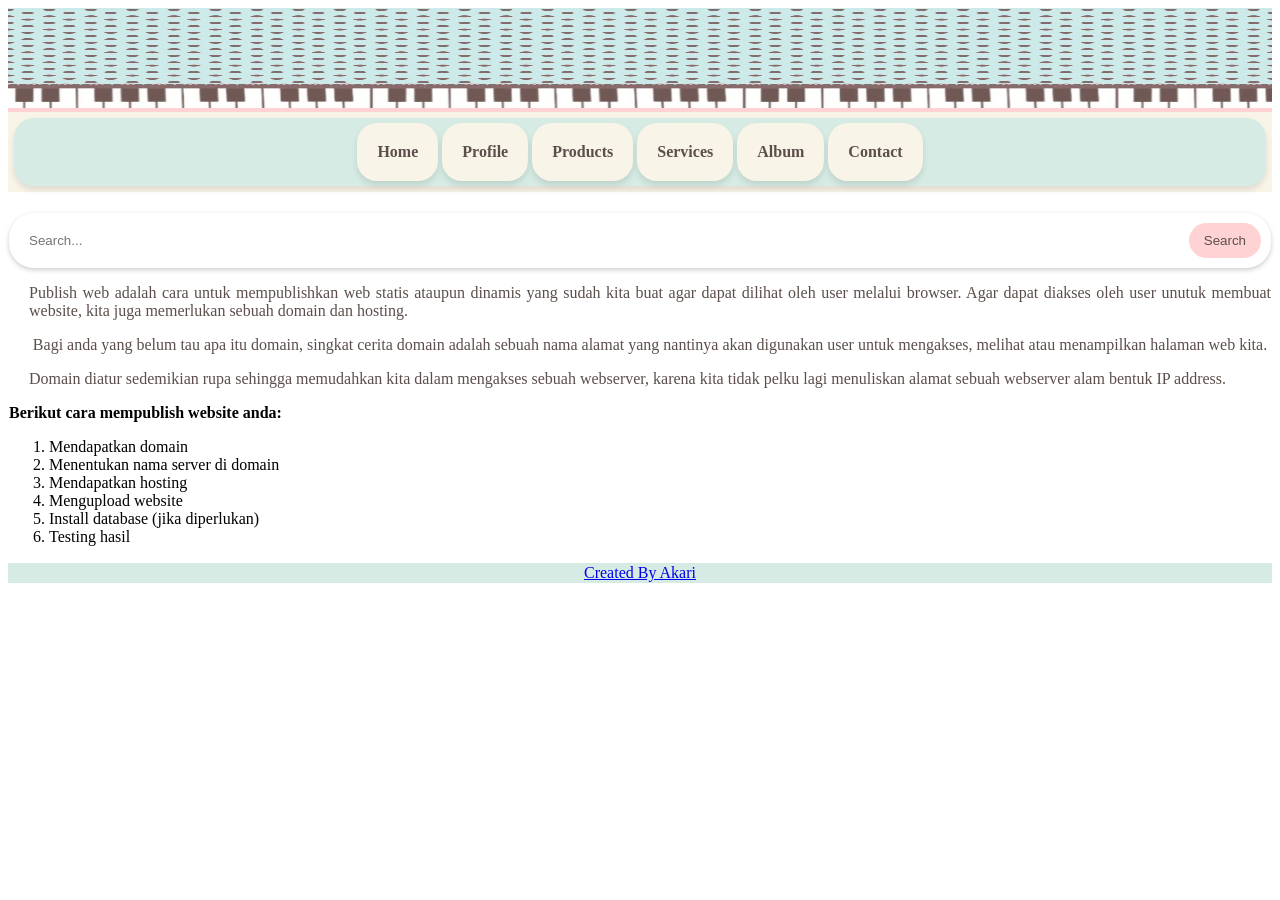
<file: index.html>
<!DOCTYPE html>
<html lang="en">

<head>
    <meta charset="UTF-8">
    <meta name="viewport" content="width=device-width, initial-scale=1.0">
    <title>Praktikum Website</title>
    <link rel="stylesheet" href="style.css">
</head>

<body>
    <table width="800" border="0" class="badan_tabel">
        <tr>
            <td colspan="2" class="header"><img src="polkadotsbg.jpg" width="100%" height="100"></td>
        </tr>
        <tr>
            <td colspan="2" bgcolor="#f8f4e8">
                <ul class="list_menu">
                    <li><a href="index.html">Home</a></li>
                    <li><a href="profile.html">Profile</a></li>
                    <li><a href="produk.html">Products</a></li>
                    <li><a href="cs.html">Services</a></li>
                    <li><a href="album.html">Album</a></li>
                    <li><a href="contact.html">Contact</a></li>
                </ul>
            </td>
        </tr>
        <tr>
            <td width="488">
                <div class="search-container">
                    <input type="text" placeholder="Search...">
                    <button type="submit">Search</button>
                </div>
                <p align="justify">Publish web adalah cara untuk mempublishkan web statis ataupun dinamis yang sudah
                    kita buat agar dapat dilihat oleh user melalui browser. Agar dapat diakses oleh user unutuk membuat
                    website, kita juga memerlukan sebuah domain dan hosting.</p>
                <p align="center">Bagi anda yang belum tau apa itu domain, singkat cerita domain adalah sebuah nama
                    alamat yang nantinya akan digunakan user untuk mengakses, melihat atau menampilkan halaman web kita.
                </p>
                <p align="left">Domain diatur sedemikian rupa sehingga memudahkan kita dalam mengakses sebuah webserver,
                    karena kita tidak pelku lagi menuliskan alamat sebuah webserver alam bentuk IP address.</p>
                <strong>Berikut cara mempublish website anda:</strong><br>
                <ol>
                    <li>Mendapatkan domain</li>
                    <li>Menentukan nama server di domain</li>
                    <li>Mendapatkan hosting</li>
                    <li>Mengupload website</li>
                    <li>Install database (jika diperlukan)</li>
                    <li>Testing hasil</li>
                </ol>
            </td>

        </tr>
        <tr>
            <td colspan="2" bgcolor="#d5ebe4">
                <center><a href="profile.html">Created By Akari</center>
            </td>
        </tr>
    </table>
</body>

</html>
</file>
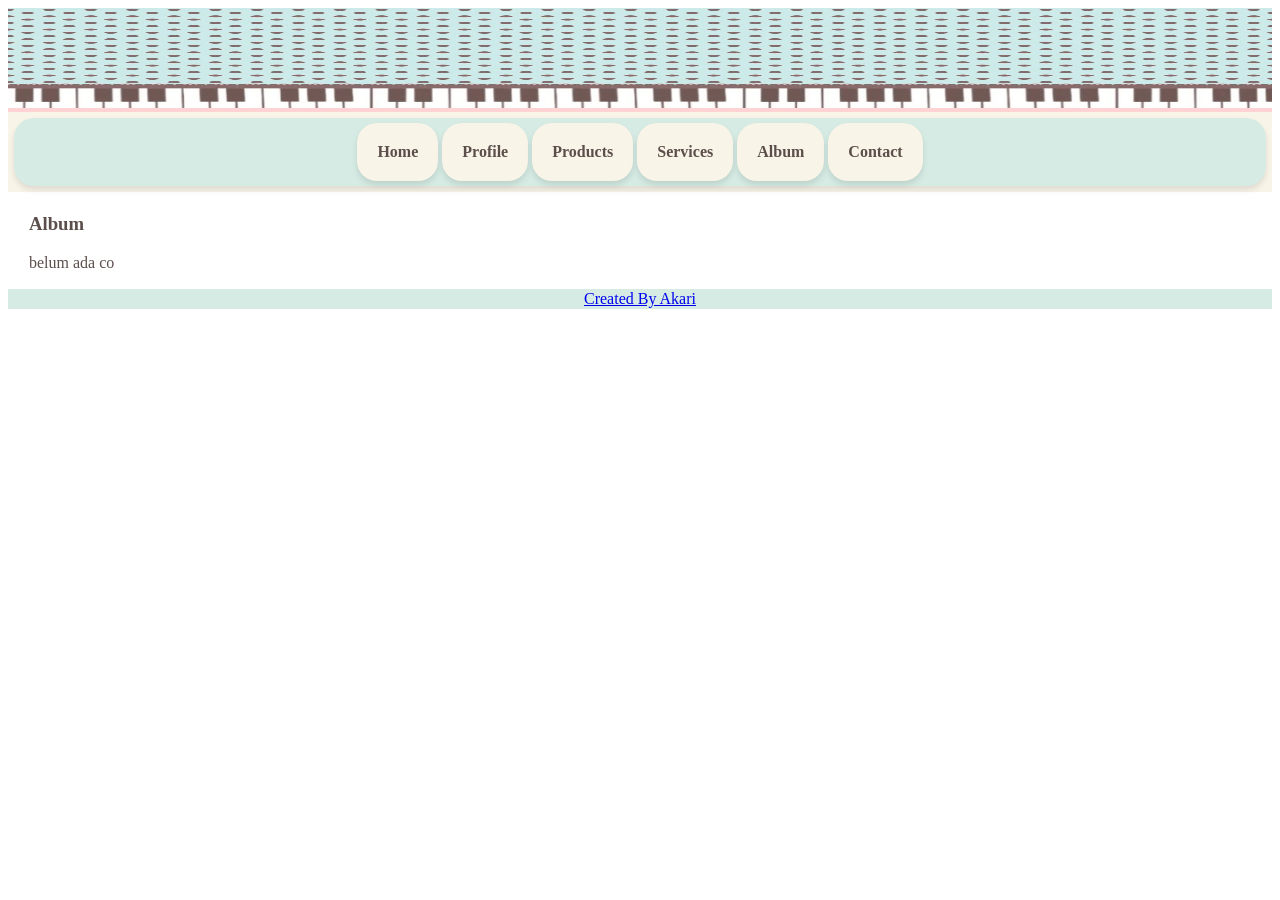
<file: album.html>
<!DOCTYPE html>
<html lang="en">

<head>
    <meta charset="UTF-8">
    <meta name="viewport" content="width=device-width, initial-scale=1.0">
    <title>Praktikum Website</title>
    <link rel="stylesheet" href="style.css">
</head>

<body>
    <table width="800" border="0" class="badan_tabel">
        <tr>
            <td colspan="2" class="header"><img src="polkadotsbg.jpg" width="100%" height="100"></td>
        </tr>
        <tr>
            <td colspan="2" bgcolor="#f8f4e8">
                <ul class="list_menu">
                    <li><a href="index.html">Home</a></li>
                    <li><a href="profile.html">Profile</a></li>
                    <li><a href="produk.html">Products</a></li>
                    <li><a href="cs.html">Services</a></li>
                    <li><a href="album.html">Album</a></li>
                    <li><a href="contact.html">Contact</a></li>
                </ul>
            </td>
        </tr>
        <tr>
            <td width="488">
                <h3>Album</h3>
                <p align="justify">belum ada co</p>

            </td>

        </tr>
        <tr>
            <td colspan="2" bgcolor="#d5ebe4">
                <center><a href="#">Created By Akari</center>
            </td>
        </tr>
    </table>
</body>

</html>
</file>
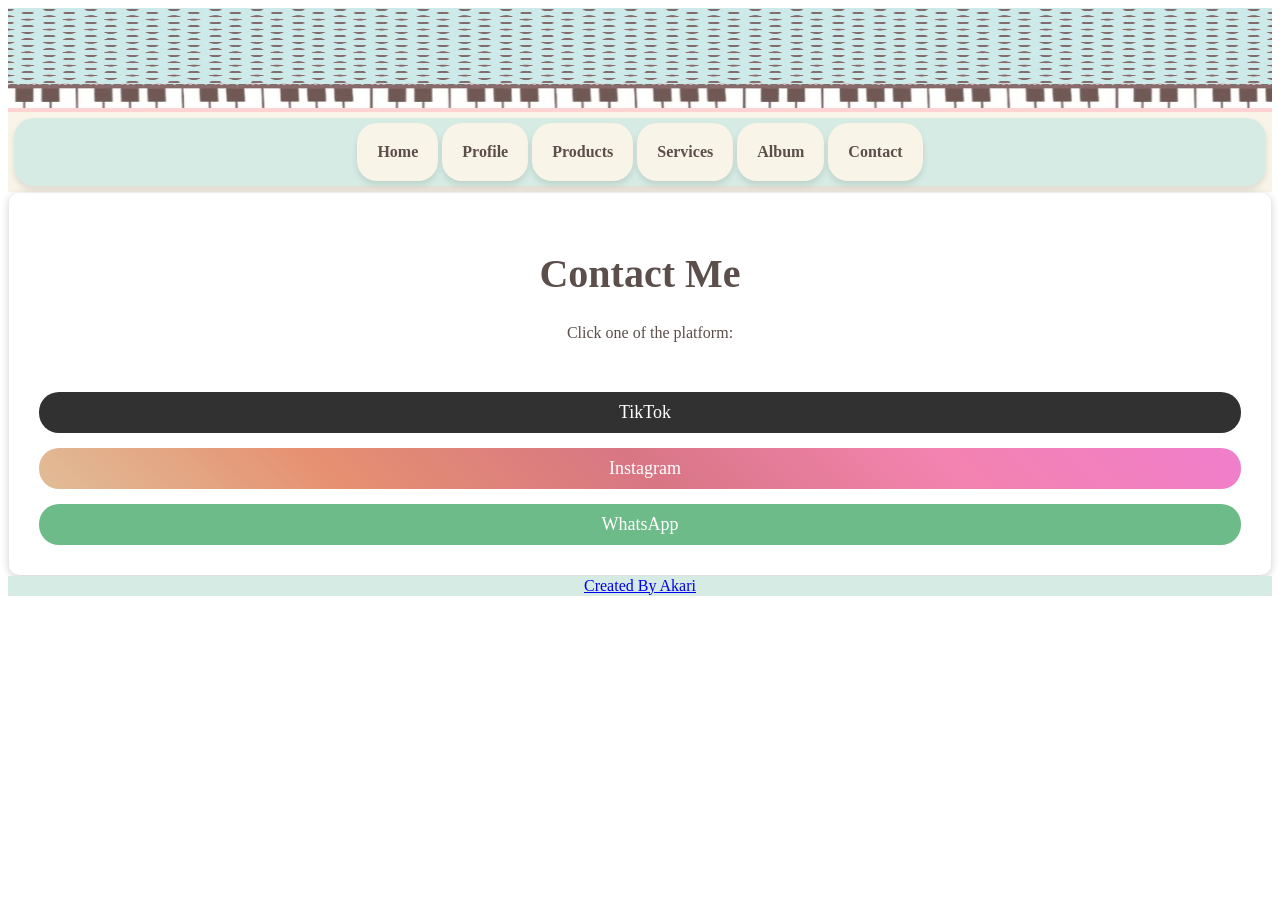
<file: contact.html>
<!DOCTYPE html>
<html lang="en">

<head>
    <meta charset="UTF-8">
    <meta name="viewport" content="width=device-width, initial-scale=1.0">
    <title>Praktikum Website</title>
    <link rel="stylesheet" href="style.css">
</head>

<body>
    <table width="800" border="0" class="badan_tabel">
        <tr>
            <td colspan="2" class="header"><img src="polkadotsbg.jpg" width="100%" height="100"></td>
        </tr>
        <tr>
            <td colspan="2" bgcolor="#f8f4e8">
                <ul class="list_menu">
                    <li><a href="index.html">Home</a></li>
                    <li><a href="profile.html">Profile</a></li>
                    <li><a href="produk.html">Products</a></li>
                    <li><a href="cs.html">Services</a></li>
                    <li><a href="album.html">Album</a></li>
                    <li><a href="contact.html">Contact</a></li>
                </ul>
            </td>
        </tr>
        <tr>
            <td width="488">
                <div class="contact-container">
                    <h1 class="contactme">Contact Me</h1>
                    <p>Click one of the platform:</p>
                    <div class="social-links">
                        <a href="https://www.tiktok.com/@bunnsieesy"class="tiktok">
                            <i class="fab fa-tiktok"></i> TikTok
                        </a>
                        <a href="https://www.instagram.com/redappleseee"class="instagram">
                            <i class="fab fa-instagram"></i> Instagram
                        </a>
                        <a href="https://wa.me/6281216293440"class="whatsapp">WhatsApp
                        </a>
                    </div>
                </div>
            </td>

        </tr>

        <tr>
            <td colspan="2" bgcolor="#d5ebe4">
                <center><a href="#">Created By Akari</center>
            </td>
        </tr>
    </table>
</body>

</html>
</file>
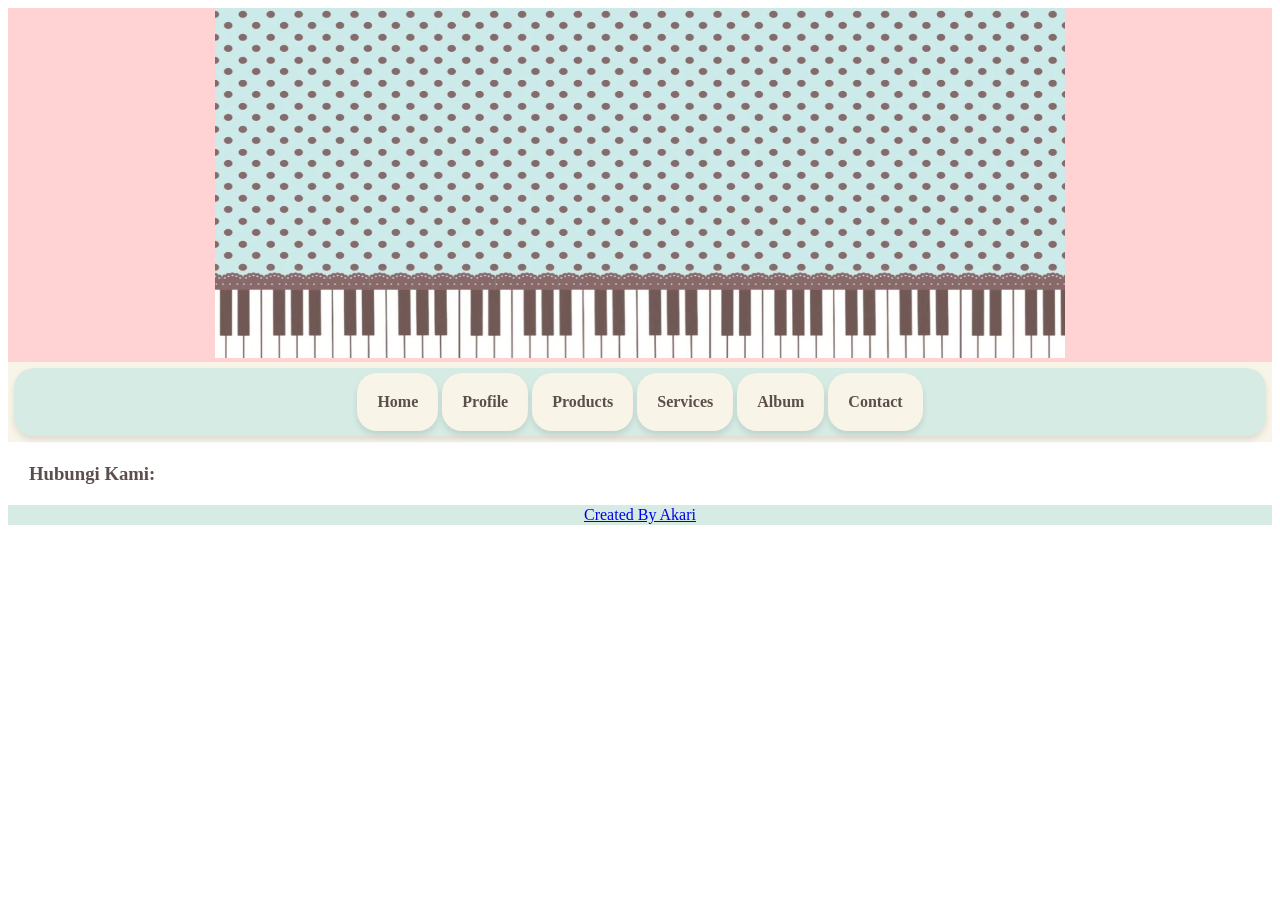
<file: cs.html>
<!DOCTYPE html>
<html lang="en">

<head>
    <meta charset="UTF-8">
    <meta name="viewport" content="width=device-width, initial-scale=1.0">
    <title>Praktikum Website</title>
    <link rel="stylesheet" href="style.css">
</head>

<body>
    <table width="800" border="0" class="badan_tabel">
        <tr>
            <td colspan="2" class="header"><img src="polkadotsbg.jpg" width="850" height="350"></td>
        </tr>
        <tr>
            <td colspan="2" bgcolor="#f8f4e8">
                <ul class="list_menu">
                    <li><a href="index.html">Home</a></li>
                    <li><a href="profile.html">Profile</a></li>
                    <li><a href="produk.html">Products</a></li>
                    <li><a href="cs.html">Services</a></li>
                    <li><a href="album.html">Album</a></li>
                    <li><a href="contact.html">Contact</a></li>
                </ul>
            </td>
        </tr>
        <tr>
            <td width="488">
                <h3>Hubungi Kami:</h3>
                <p align="justify"></p>

            </td>

        </tr>
        <tr>
            <td colspan="2" bgcolor="#d5ebe4">
                <center><a href="#">Created By Akari</center>
            </td>
        </tr>
    </table>
</body>

</html>
</file>
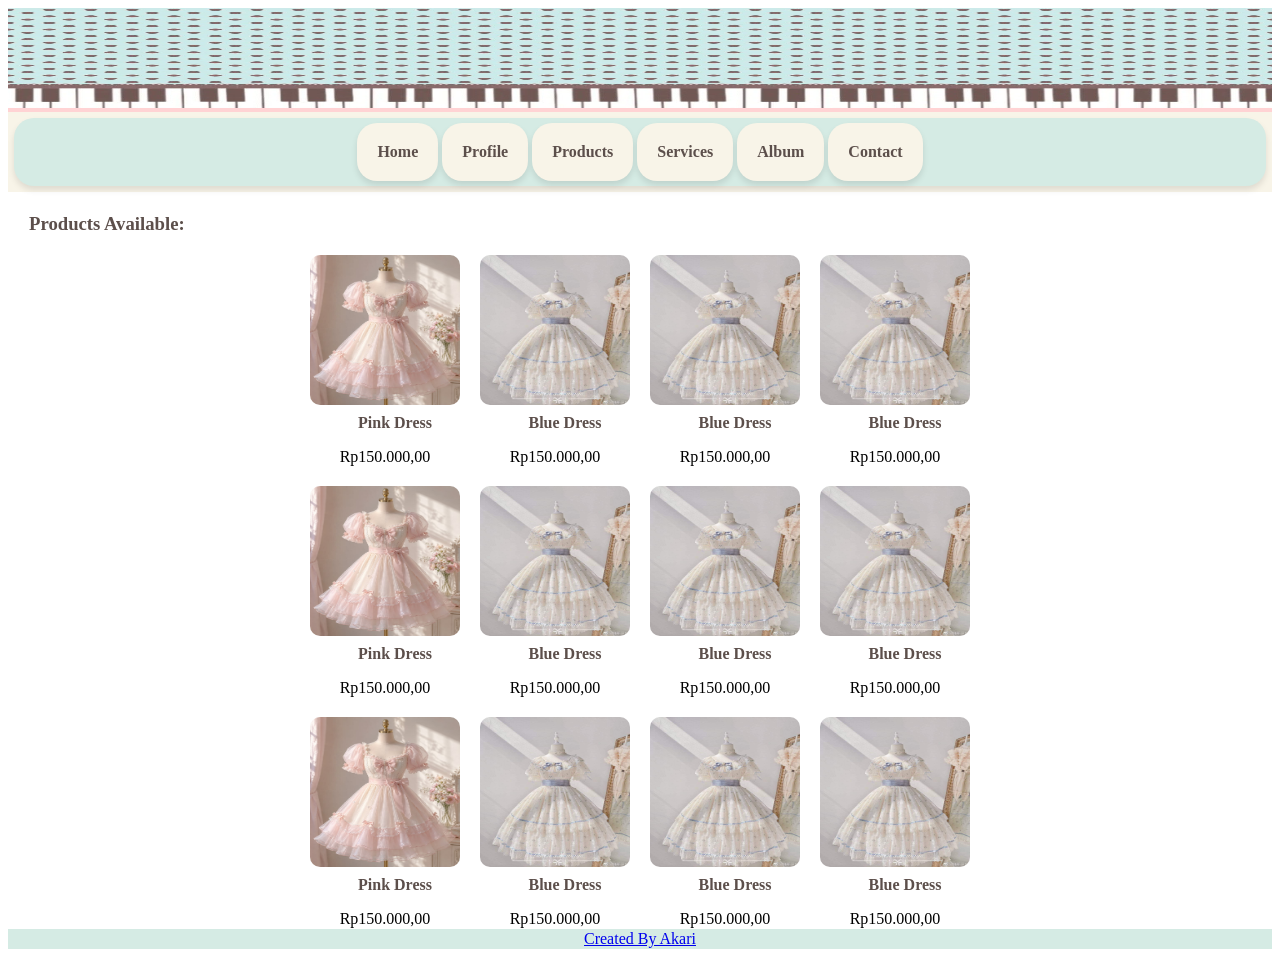
<file: produk.html>
<!DOCTYPE html>
<html lang="en">

<head>
    <meta charset="UTF-8">
    <meta name="viewport" content="width=device-width, initial-scale=1.0">
    <title>Praktikum Website</title>
    <link rel="stylesheet" href="style.css">
</head>

<body>
    <table width="800" border="0" class="badan_tabel">
        <tr>
            <td colspan="2" class="header"><img src="polkadotsbg.jpg" width="100%" height="100"></td>
        </tr>
        <tr>
            <td colspan="2" bgcolor="#f8f4e8">
                <ul class="list_menu">
                    <li><a href="index.html">Home</a></li>
                    <li><a href="profile.html">Profile</a></li>
                    <li><a href="produk.html">Products</a></li>
                    <li><a href="cs.html">Services</a></li>
                    <li><a href="album.html">Album</a></li>
                    <li><a href="contact.html">Contact</a></li>
                </ul>
            </td>
        </tr>
        <tr>
            <td width="488">
                <h3>Products Available:</h3>
                <div class="produk-container">
                    <div class="produk">
                        <img src="dress1.jpg" alt="Baju Dress Pink">
                        <p>Pink Dress</p>
                        <span>Rp150.000,00</span>
                    </div>
                    <div class="produk">
                        <img src="dress2.jpg" alt="Baju Dress Biru">
                        <p>Blue Dress</p>
                        <span>Rp150.000,00</span>
                    </div>
                    <div class="produk">
                        <img src="dress2.jpg" alt="Baju Dress Biru">
                        <p>Blue Dress</p>
                        <span>Rp150.000,00</span>
                    </div>
                    <div class="produk">
                        <img src="dress2.jpg" alt="Baju Dress Biru">
                        <p>Blue Dress</p>
                        <span>Rp150.000,00</span>
                    </div>
                </div>

                <div class="produk-container">
                    <div class="produk">
                        <img src="dress1.jpg" alt="Baju Dress Pink">
                        <p>Pink Dress</p>
                        <span>Rp150.000,00</span>
                    </div>
                    <div class="produk">
                        <img src="dress2.jpg" alt="Baju Dress Biru">
                        <p>Blue Dress</p>
                        <span>Rp150.000,00</span>
                    </div>
                    <div class="produk">
                        <img src="dress2.jpg" alt="Baju Dress Biru">
                        <p>Blue Dress</p>
                        <span>Rp150.000,00</span>
                    </div>
                    <div class="produk">
                        <img src="dress2.jpg" alt="Baju Dress Biru">
                        <p>Blue Dress</p>
                        <span>Rp150.000,00</span>
                    </div>
                </div>

                <div class="produk-container">
                    <div class="produk">
                        <img src="dress1.jpg" alt="Baju Dress Pink">
                        <p>Pink Dress</p>
                        <span>Rp150.000,00</span>
                    </div>
                    <div class="produk">
                        <img src="dress2.jpg" alt="Baju Dress Biru">
                        <p>Blue Dress</p>
                        <span>Rp150.000,00</span>
                    </div>
                    <div class="produk">
                        <img src="dress2.jpg" alt="Baju Dress Biru">
                        <p>Blue Dress</p>
                        <span>Rp150.000,00</span>
                    </div>
                    <div class="produk">
                        <img src="dress2.jpg" alt="Baju Dress Biru">
                        <p>Blue Dress</p>
                        <span>Rp150.000,00</span>
                    </div>
                </div>



            </td>

        </tr>
        <tr>
            <td colspan="2" bgcolor="#d5ebe4">
                <center><a href="profile.html">Created By Akari</center>
            </td>
        </tr>
    </table>
</body>

</html>
</file>
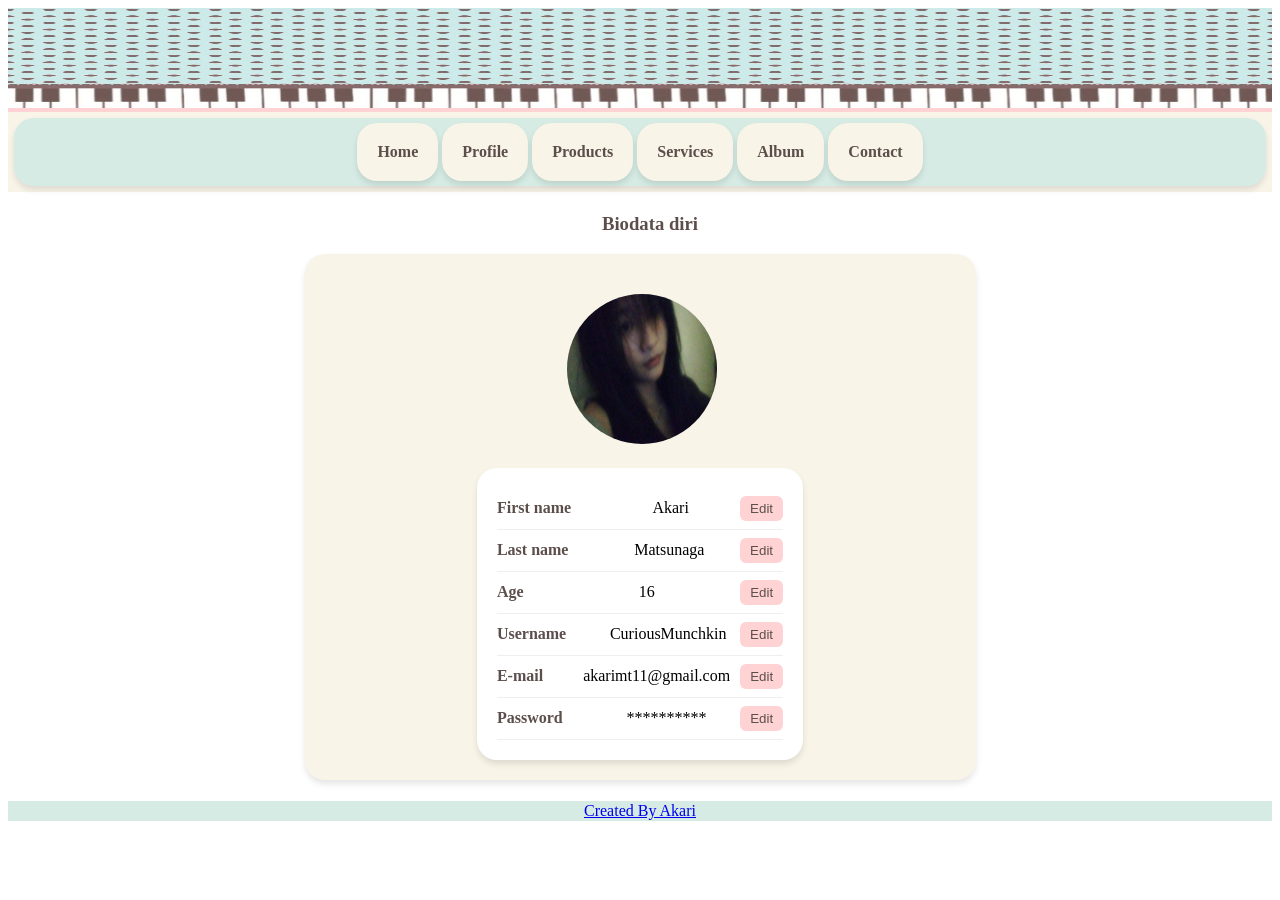
<file: profile.html>
<!DOCTYPE html>
<html lang="en">

<head>
    <meta charset="UTF-8">
    <meta name="viewport" content="width=device-width, initial-scale=1.0">
    <title>Praktikum Website</title>
    <link rel="stylesheet" href="style.css">
</head>

<body>
    <table width="800" border="0" class="badan_tabel">
        <tr>
            <td colspan="2" class="header"><img src="polkadotsbg.jpg" width="100%" height="100"></td>
        </tr>
        <tr>
            <td colspan="2" bgcolor="#f8f4e8">
                <ul class="list_menu">
                    <li><a href="index.html">Home</a></li>
                    <li><a href="profile.html">Profile</a></li>
                    <li><a href="produk.html">Products</a></li>
                    <li><a href="cs.html">Services</a></li>
                    <li><a href="album.html">Album</a></li>
                    <li><a href="contact.html">Contact</a></li>
                </ul>
            </td>
        </tr>
        <tr>
            <td width="488">
                <h3 align="center">Biodata diri</h3>
                <div class="container">
                    <div class="foto">
                        <img src="akari.jpeg" width="200" height="150">

                        <div class="info">
                            <div class="row">
                                <span>First name</span>
                                <span>Akari</span>
                                <button>Edit</button>
                            </div>
                            <div class="row">
                                <span>Last name</span>
                                <span>Matsunaga</span>
                                <button>Edit</button>
                            </div>
                            <div class="row">
                                <span>Age</span>
                                <span>16</span>
                                <button>Edit</button>
                            </div>
                            <div class="row">
                                <span>Username</span>
                                <span>CuriousMunchkin</span>
                                <button>Edit</button>
                            </div>
                            <div class="row">
                                <span>E-mail</span>
                                <span>akarimt11@gmail.com</span>
                                <button>Edit</button>
                            </div>
                            <div class="row">
                                <span>Password</span>
                                <span>**********</span>
                                <button>Edit</button>    
                        </div>
                    </div>
                </div>
            </td>

        </tr>
        <tr>
            <td colspan="2" bgcolor="#d5ebe4">
                <center><a href="#">Created By Akari</center>
            </td>
        </tr>
    </table>
</body>

</html>
</file>
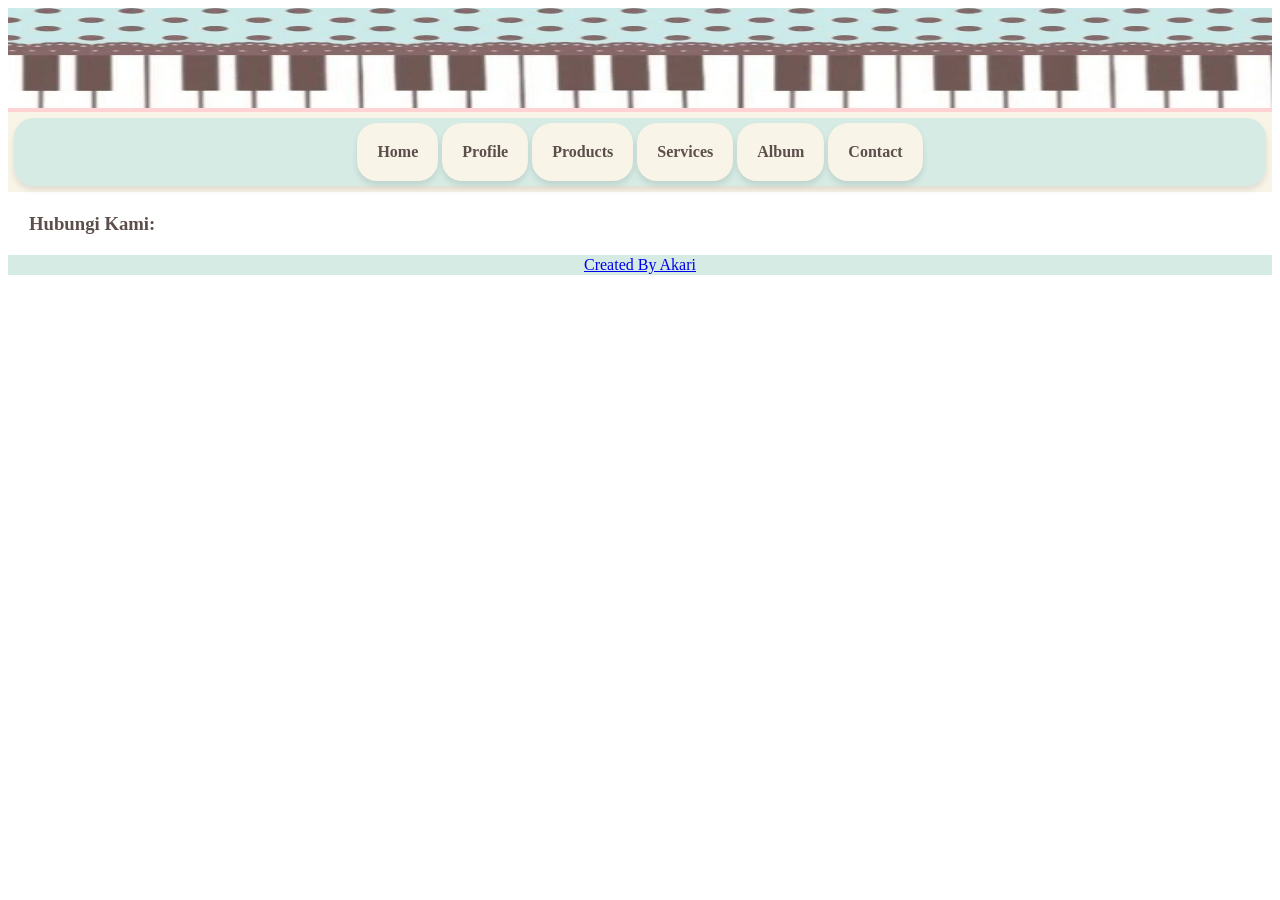
<file: Tabelweb/cs.html>
<!DOCTYPE html>
<html lang="en">

<head>
    <meta charset="UTF-8">
    <meta name="viewport" content="width=device-width, initial-scale=1.0">
    <title>Praktikum Website</title>
    <link rel="stylesheet" href="style.css">
</head>

<body>
    <table width="800" border="0" class="badan_tabel">
        <tr>
            <td colspan="2" class="header"><img src="polkadotsbg.jpg" width="100%" height="100"></td>
        </tr>
        <tr>
            <td colspan="2" bgcolor="#f8f4e8">
                <ul class="list_menu">
                    <li><a href="index.html">Home</a></li>
                    <li><a href="profile.html">Profile</a></li>
                    <li><a href="produk.html">Products</a></li>
                    <li><a href="cs.html">Services</a></li>
                    <li><a href="album.html">Album</a></li>
                    <li><a href="contact.html">Contact</a></li>
                </ul>
            </td>
        </tr>
        <tr>
            <td width="488">
                <h3>Hubungi Kami:</h3>
                <p align="justify"></p>

            </td>

        </tr>
        <tr>
            <td colspan="2" bgcolor="#d5ebe4">
                <center><a href="#">Created By Akari</center>
            </td>
        </tr>
    </table>
</body>

</html>
</file>
<file: style.css>
.badan_tabel {
    margin: 0;
    padding: 0;
    width: 100%;
    height: 100%;
    max-width: 100%;
}

html {
    scroll-behavior: smooth;
}

.header {
    background-color: #ffd3d4;
    background-size: content;
    background-repeat: repeat;
    padding: 0px;
    height: 100%;
    width: 100%;
}

.list_menu {
    background-color: #d5ebe4;
    margin: 5px;
    width: auto;
    padding: 5px;
    box-shadow: 0 4px 6px rgba(0, 0, 0, 0.1);
    text-align: center;
    border-radius: 20px;
}

.list_menu li {
    float: none;
    display: inline-block;
    list-style-type: none;
    border-right-width: 0px;
    border-right-style: solid;
    padding: 20px;
    box-shadow: 0 4px 6px rgba(0, 0, 0, 0.1);
    border-radius: 20px;
    background-color: #f8f4e8;
}

.list_menu li:hover {
    background-color: #f8f4e8;
    transform: scale(1.1);
    transition: transform 0.2s ease, box-shadow 0.3s ease;
    border-radius: 20px;
}

.list_menu li a {
    text-decoration: none;
    color: #5c4f4b;
    font-weight: bold;
}

table {
    border-collapse: collapse;
}

.produk-container {
    display: flex;
    gap: 20px;
    justify-content: center;
    margin-top: 20px;
}

.produk {
    text-align: center;
    width: 150px;
}

.produk img {
    width: 150px;
    height: 150px;
    border-radius: 10px;
    transition: transform 0.3s ease, box-shadow 0.3s ease;
}

.produk p {
    font-weight: bold;
    margin-top: 5px;
}

.produk img:hover {
    transform: scale(1.1);
    box-shadow: 0 8px 15px rgba(66, 55, 53, 0.299);
}

h3 {
    color: #5c4f4b;
    margin-top: 20px;
    margin-left: 20px;
}

p {
    color: #5c4f4b;
    margin-left: 20px;
}

.container {
    display: flex;
    flex-direction: column;
    align-items: center;
    justify-content: center;
    min-height: 30vh;
    background-color: #f8f4e8;
    border-radius: 20px;
    padding: 20px;
    box-shadow: 0 4px 6px rgba(0, 0, 0, 0.1);
    margin-bottom: 20px;
    width: 50%;
    margin-left: auto;
    margin-right: auto;
}

.header {
    text-align: center;
    margin-bottom: 20px;
}


.foto {
    display: auto;
    align-items: center;
}

.foto img {
    border-radius: 50%;
    width: 150px;
    height: 150px;
    margin-right: 20px;
    margin-left: 90px;
    margin-top: 20px;
    margin-bottom: 20px;
    justify-content: center;
}

.search-container {
    display: flex;
    align-items: center;
    background: white;
    padding: 10px;
    margin-top: 20px;
    border-radius: 25px;
    box-shadow: 0 2px 5px rgba(0, 0, 0, 0.2);
}

.search-container input {
    border: none;
    outline: none;
    padding: 10px;
    width: 250px;
    border-radius: 25px;
}

.search-container button {
    background: #ffd3d4;
    color: #5c4f4b;
    border: none;
    padding: 10px 15px;
    margin-left: auto;
    border-radius: 25px;
    cursor: pointer;
}

.search-container button:hover {
    background: #ff91a7;
    transition: background 0.3s ease;
}

.contact-container {
    background: white;
    padding: 30px;
    border-radius: 10px;
    text-align: center;
    box-shadow: 0 2px 8px rgba(0, 0, 0, 0.2);
}

.social-links {
    display: flex;
    flex-direction: column;
    gap: 15px;
    margin-top: 50px;
}

.social-links a {
    text-decoration: none;
    padding: 10px;
    border-radius: 20px;
    color: white;
    font-size: 18px;
    display: flex;
    align-items: center;
    justify-content: center;
    gap: 10px;
}

.social-links a.tiktok {
    background: #313131;
}

.social-links a.instagram {
    background: linear-gradient(45deg, #e1bd97, #e69071, #d87684, #f383b0, #f07ecc);
}

.social-links a.whatsapp {
    background: #6ebb8a;
}

.contactme {
    font-size: 40px;
    font-weight: bold;
    color: #5c4f4b;
}

.row{
    gap: 10px;
    display: flex;
    align-items: center;
}

.info .row {
    display: flex;
    justify-content: space-between;
    align-items: center;
    padding: 8px 0;
    border-bottom: 1px solid #eee;
}

.info .row span:first-child {
    font-weight: bold;
    color: #5c4f4b;
    margin-right: 30px;
}

.info button {
    background: #ffd3d4;
    color: #5c4f4b;
    border: none;
    padding: 5px 10px;
    border-radius: 6px;
    cursor: pointer;
}

.info button:hover {
    background: #ff91a7;
    transition: background 0.5s ease;
}

.info {
    background: #ffffff;
    padding: 20px;
    border-radius: 20px;
    box-shadow: 0 4px 6px rgba(0, 0, 0, 0.1);
}
</file>
<file: Tabelweb/style.css>
.badan_tabel {
    margin: 0;
    padding: 0;
    width: 100%;
    height: 100%;
    max-width: 100%;
}

html {
    scroll-behavior: smooth;
}

.header {
    background-color: #ffd3d4;
    background-size: content;
    background-repeat: repeat;
    padding: 0px;
    height: 100%;
    width: 100%;
}

.list_menu {
    background-color: #d5ebe4;
    margin: 5px;
    width: auto;
    padding: 5px;
    box-shadow: 0 4px 6px rgba(0, 0, 0, 0.1);
    text-align: center;
    border-radius: 20px;
}

.list_menu li {
    float: none;
    display: inline-block;
    list-style-type: none;
    border-right-width: 0px;
    border-right-style: solid;
    padding: 20px;
    box-shadow: 0 4px 6px rgba(0, 0, 0, 0.1);
    border-radius: 20px;
    background-color: #f8f4e8;
}

.list_menu li:hover {
    background-color: #f8f4e8;
    transform: scale(1.1);
    transition: transform 0.2s ease, box-shadow 0.3s ease;
    border-radius: 20px;
}

.list_menu li a {
    text-decoration: none;
    color: #5c4f4b;
    font-weight: bold;
}

table {
    border-collapse: collapse;
}

.produk-container {
    display: flex;
    gap: 20px;
    justify-content: center;
    margin-top: 20px;
}

.produk {
    text-align: center;
    width: 150px;
}

.produk img {
    width: 150px;
    height: 150px;
    border-radius: 10px;
    transition: transform 0.3s ease, box-shadow 0.3s ease;
}

.produk p {
    font-weight: bold;
    margin-top: 5px;
}

.produk img:hover {
    transform: scale(1.1);
    box-shadow: 0 8px 15px rgba(66, 55, 53, 0.299);
}

h3 {
    color: #5c4f4b;
    margin-top: 20px;
    margin-left: 20px;
}

p {
    color: #5c4f4b;
    margin-left: 20px;
}

.container {
    display: flex;
    flex-direction: column;
    align-items: center;
    justify-content: center;
    min-height: 30vh;
    background-color: #f8f4e8;
    border-radius: 20px;
    padding: 20px;
    box-shadow: 0 4px 6px rgba(0, 0, 0, 0.1);
    margin-bottom: 20px;
    width: 50%;
    margin-left: auto;
    margin-right: auto;
}

.header {
    text-align: center;
    margin-bottom: 20px;
}


.foto {
    display: auto;
    align-items: center;
}

.foto img {
    border-radius: 50%;
    width: 150px;
    height: 150px;
    margin-right: 20px;
    margin-left: 90px;
    margin-top: 20px;
    margin-bottom: 20px;
    justify-content: center;
}

.search-container {
    display: flex;
    align-items: center;
    background: white;
    padding: 10px;
    margin-top: 20px;
    border-radius: 25px;
    box-shadow: 0 2px 5px rgba(0, 0, 0, 0.2);
}

.search-container input {
    border: none;
    outline: none;
    padding: 10px;
    width: 250px;
    border-radius: 25px;
}

.search-container button {
    background: #ffd3d4;
    color: #5c4f4b;
    border: none;
    padding: 10px 15px;
    margin-left: auto;
    border-radius: 25px;
    cursor: pointer;
}

.search-container button:hover {
    background: #ff91a7;
    transition: background 0.3s ease;
}

.contact-container {
    background: white;
    padding: 30px;
    border-radius: 10px;
    text-align: center;
    box-shadow: 0 2px 8px rgba(0, 0, 0, 0.2);
}

.social-links {
    display: flex;
    flex-direction: column;
    gap: 15px;
    margin-top: 50px;
}

.social-links a {
    text-decoration: none;
    padding: 10px;
    border-radius: 20px;
    color: white;
    font-size: 18px;
    display: flex;
    align-items: center;
    justify-content: center;
    gap: 10px;
}

.social-links a.tiktok {
    background: #313131;
}

.social-links a.instagram {
    background: linear-gradient(45deg, #e1bd97, #e69071, #d87684, #f383b0, #f07ecc);
}

.social-links a.whatsapp {
    background: #6ebb8a;
}

.contactme {
    font-size: 40px;
    font-weight: bold;
    color: #5c4f4b;
}

.row{
    gap: 10px;
    display: flex;
    align-items: center;
}

.info .row {
    display: flex;
    justify-content: space-between;
    align-items: center;
    padding: 8px 0;
    border-bottom: 1px solid #eee;
}

.info .row span:first-child {
    font-weight: bold;
    color: #5c4f4b;
    margin-right: 30px;
}

.info button {
    background: #ffd3d4;
    color: #5c4f4b;
    border: none;
    padding: 5px 10px;
    border-radius: 6px;
    cursor: pointer;
}

.info button:hover {
    background: #ff91a7;
    transition: background 0.5s ease;
}

.info {
    background: #ffffff;
    padding: 20px;
    border-radius: 20px;
    box-shadow: 0 4px 6px rgba(0, 0, 0, 0.1);
}
</file>
